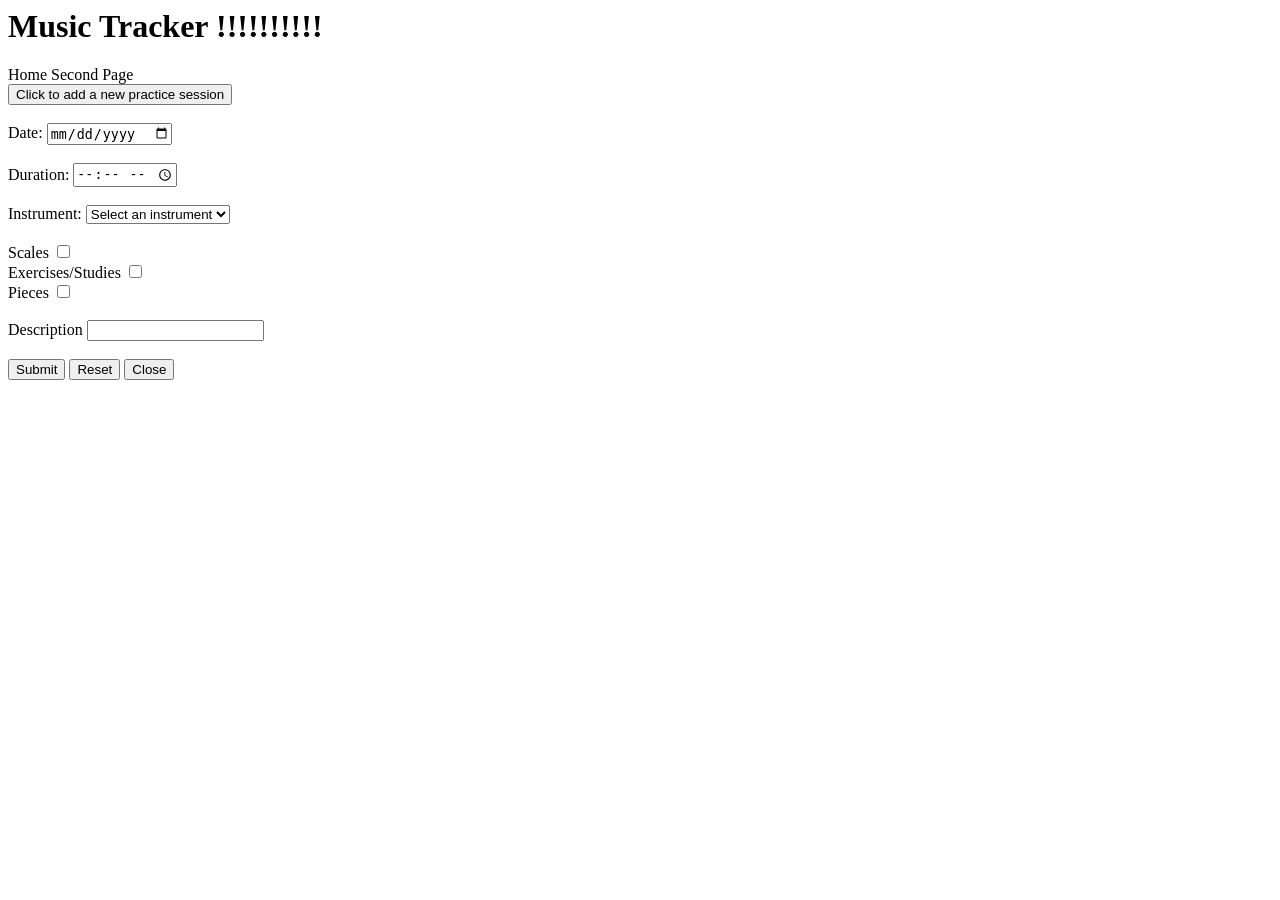
<file: src/main/resources/templates/index.html>
<html xmlns:th="http://www.thymeleaf.org">
    <head>
        <title>Practice Tracker</title>
        <link th:href="@{/styles.css}" type="text/css" rel="stylesheet">
        <script th:src="@{/form.js}"></script>
        <script th:src="@{/table.js}"></script>
        <script th:src="@{/instruments.js}"></script>
        <script th:src="@{/delete_entry.js}"></script>
    </head>

    <body>
        <div class="title">
            <h1>Music Tracker !!!!!!!!!!</h1>
        </div>

        <div class="navbar">
            <a th:href="@{/}">Home</a>
            <a th:href="@{/second}">Second Page</a>
        </div>

        <button type="button" onclick="showForm()">Click to add a new practice session</button> 
        <div id="form">
            <form action="#" th:action="@{/}" method="post" th:object="${practiceLog}">
                <br>
                <label for="date">Date:</label>
                <input type="date" id="date" name="date" th:attr="max=${today}" th:field="*{date}" required>
                <br>
                <br>
                <label for="duration">Duration:</label>
                <input type="time" id="duration" name="duration" min="0" max="24" step="60" th:field="*{duration}" required>
                <br>
                <br>
                <label for="instrument">Instrument:</label>
                <select id="instrument" name="instrument" onchange="if(this.value === 'add') addInstruments();" th:field="*{instrument}" required>
                    <option value="">Select an instrument</option>
                    <option value="add">Add Instrument</option>
                </select>
                <script th:inline="javascript">showInstruments([[${options}]])</script>
                <br>
                <br>
                <label for="scales">Scales</label>
                <input type="checkbox" id="scales" name="scales" value="true" th:field="*{scales}">
                <br>
                <label for="exercises">Exercises/Studies</label>
                <input type="checkbox" id="exercises" name="exercises" value="true" th:field="*{exercises}">
                <br>
                <label for="pieces">Pieces</label>
                <input type="checkbox" id="pieces" name="pieces" value="true" th:field="*{pieces}">
                <br>
                <br>
                <label for="description">Description</label>
                <input type="longtext" id="description" name="description" th:field="*{description}">
                <br>
                <br>
                <input type="submit" value="Submit">
                <input type="Reset" value="Reset">
                <button type="Reset" onclick="hideForm()">Close</button>
            </form>
        </div>

        <div class="practice_log">
            <table id="table"></table>
            <script th:inline="javascript">showTable([[${data}]], [[${id}]]);</script>       
        </div>

    </body>
</html>
</file>
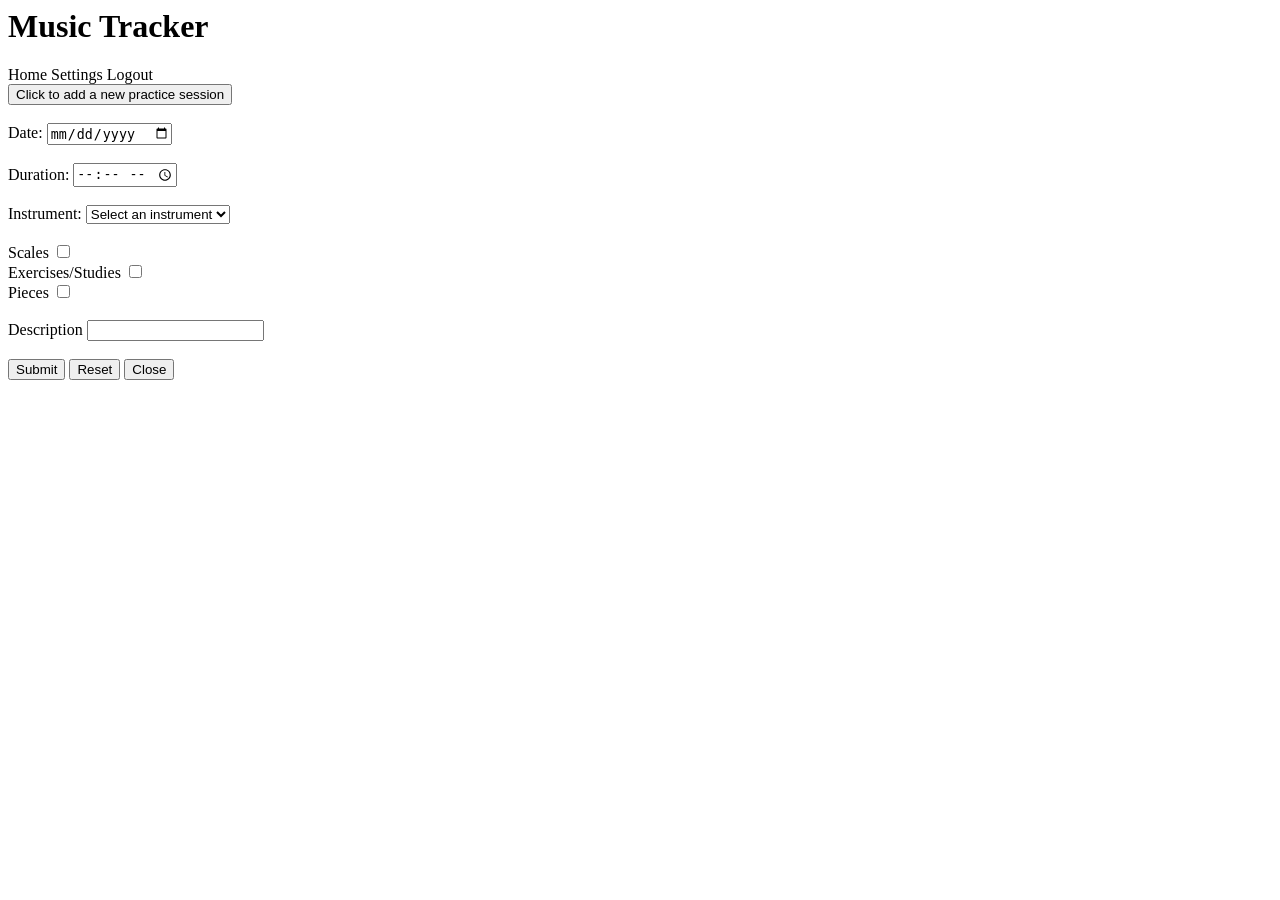
<file: src/main/resources/templates/home.html>
<html xmlns:th="http://www.thymeleaf.org">
    <head>
        <title>Practice Tracker</title>
        <link th:href="@{/styles.css}" type="text/css" rel="stylesheet">
        <script th:src="@{/form.js}"></script>
        <script th:src="@{/table.js}"></script>
        <script th:src="@{/instruments.js}"></script>
        <script th:src="@{/delete_entry.js}"></script>
        <script th:src="@{/edit_entry.js}"></script>
        <script th:src="@{/colors.js}"></script>
    </head>

    <body>
        <script th:inline="javascript">setColor([[${user.getColor()}]])</script>

        <div class="title">
            <h1>Music Tracker</h1>
        </div>

        <div class="navbar">
            <a th:href="@{/home}">Home</a>
            <a th:href="@{/settings}">Settings</a>
            <a th:href="@{/login}">Logout</a>
        </div>

        <button type="button" onclick="showForm()">Click to add a new practice session</button> 
        <div id="form">
            <form action="#" th:action="@{/home}" method="post">
                <br>
                <label for="date">Date:</label>
                <input type="date" id="date" name="date" th:attr="max=${today}" required>
                <br>
                <br>
                <label for="duration">Duration:</label>
                <input type="time" id="duration" name="duration" min="0" max="24" step="60" required>
                <br>
                <br>
                <label for="instrument">Instrument:</label>
                <select id="instrument" name="instrument" onchange="if (this.value === 'add') addInstruments();" required>
                    <option value="">Select an instrument</option>
                    <option value="add">Add Instrument</option>
                </select>
                <script th:inline="javascript">showInstruments([[${instruments}]], [[${options}]])</script>
                <br>
                <br>
                <label for="scales">Scales</label>
                <input type="checkbox" id="scales" name="scales" value="true">
                <br>
                <label for="exercises">Exercises/Studies</label>
                <input type="checkbox" id="exercises" name="exercises" value="true">
                <br>
                <label for="pieces">Pieces</label>
                <input type="checkbox" id="pieces" name="pieces" value="true">
                <br>
                <br>
                <label for="description">Description</label>
                <input type="longtext" id="description" name="description">
                <br>
                <br>
                <input type="submit" value="Submit" id="submit">
                <input type="Reset" value="Reset">
                <button type="Reset" onclick="hideForm()">Close</button>
            </form>
        </div>

        <div class="practice_log">
            <table id="table"></table>
            <script th:inline="javascript">showTable([[${data}]], [[${instruments}]]);</script>       
        </div>

    </body>
</html>
</file>
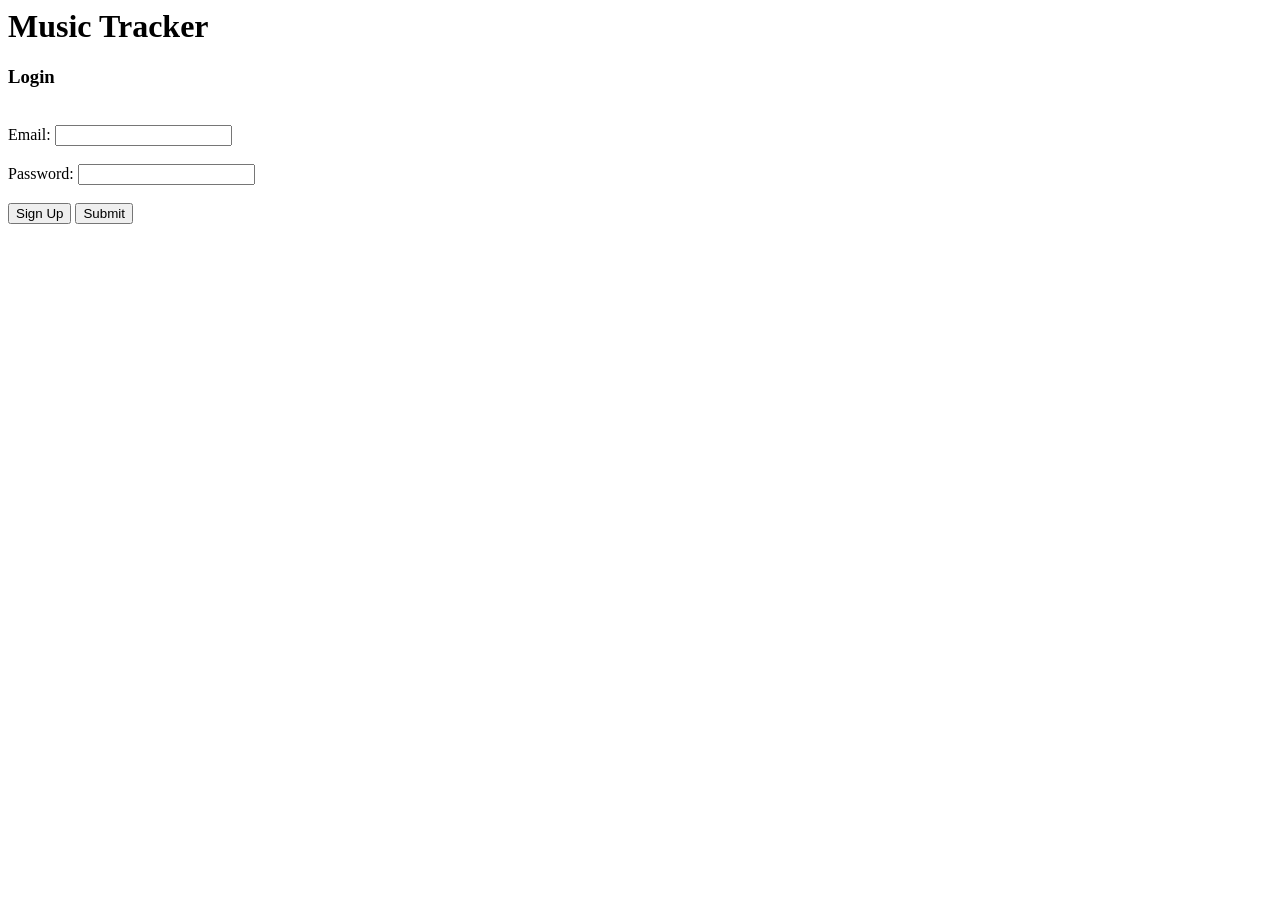
<file: src/main/resources/templates/login.html>
<html xmlns:th="http://www.thymeleaf.org">
    <head>
        <title>Practice Tracker</title>
        <link th:href="@{/styles.css}" type="text/css" rel="stylesheet">
    </head>

    <body>
        <div class="title">
            <h1>Music Tracker</h1>
        </div>

        <div id="form">
            <form style="visibility: visible" action="#" th:action="@{/}" method="post">
                <h3>Login</h3>
                <br>
                <label for="email">Email:</label>
                <input type="email" id="email" name="email" required>
                <br>
                <br>
                <label for="password">Password:</label>
                <input type="password" id="password" name="password" required>
                <br>
                <br>
                <button type="button" th:onclick="|window.location.href='@{/sign-up}'|">Sign Up</button>
                <input type="submit" value="Submit" id="submit">
            </form>
        </div>
    </body>
</html>
</file>
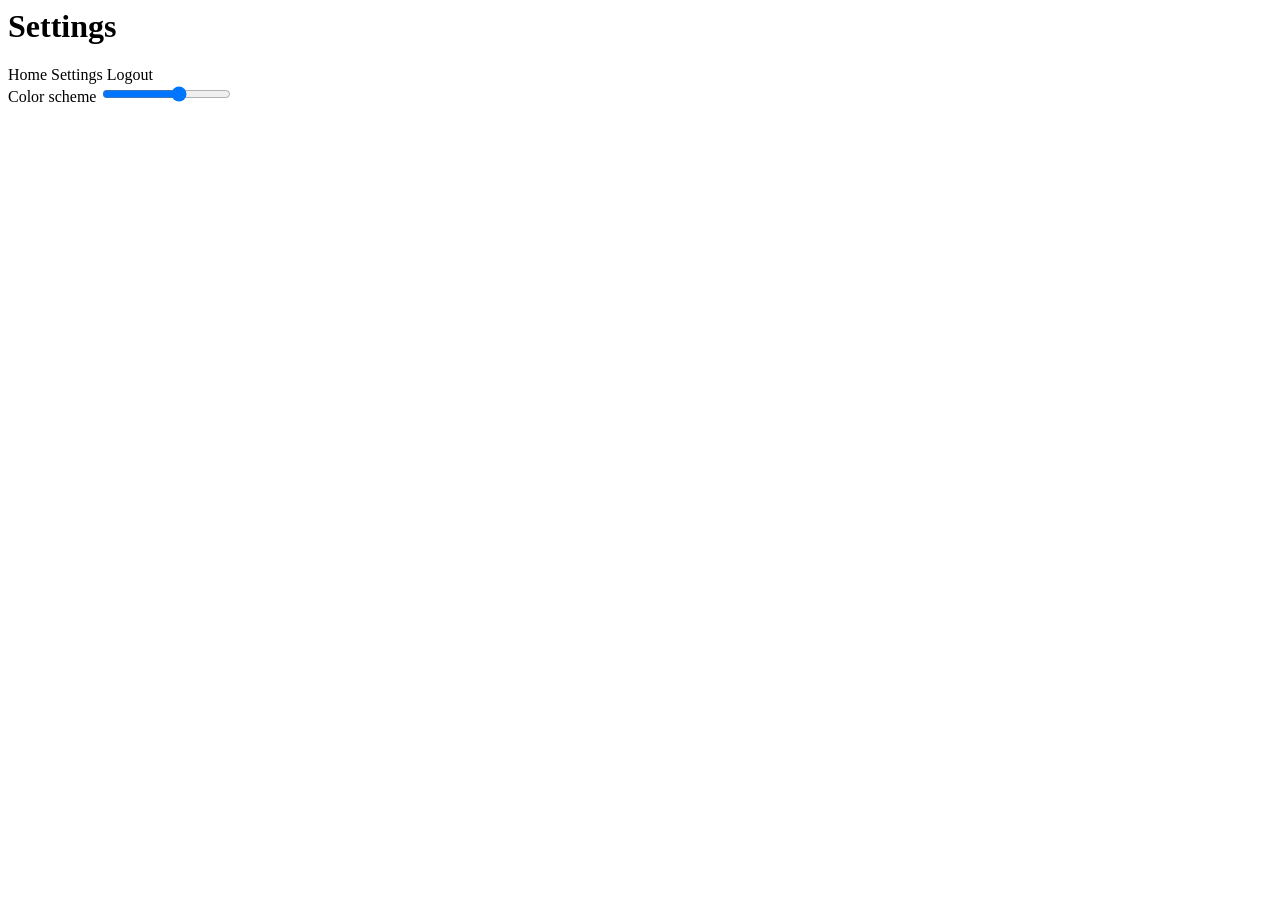
<file: src/main/resources/templates/settings.html>
<html>
    <head xmlns:th="http://www.thymeleaf.org">
        <title>Practice Tracker</title>
        <link th:href="@{/styles.css}" type="text/css" rel="stylesheet">
        <script th:src="@{/table.js}"></script>
        <script th:src="@{/delete_entry.js}"></script>
        <script th:src="@{/colors.js}"></script>
    </head>
    <body>
        <script th:inline="javascript">setColor([[${account.getColor()}]])</script>

        <div class ="title">
            <h1>Settings</h1>
        </div>
        <div class="navbar">
            <a th:href="@{/home}">Home</a>
            <a th:href="@{/settings}">Settings</a>
            <a th:href="@{/login}">Logout</a>
        </div>

        <label for="hue">Color scheme</label>
        <input id="hue" type="range" min="1" max="360" value="220">
        <script th:inline="javascript">colorSlider([[${account.getId()}]]);</script>

        <div class="practice_log">
            <table id="table"></table>
            <script th:inline="javascript">instrumentTable([[${user}]], [[${instruments}]]);</script>       
        </div>

    </body>
</html>
</file>
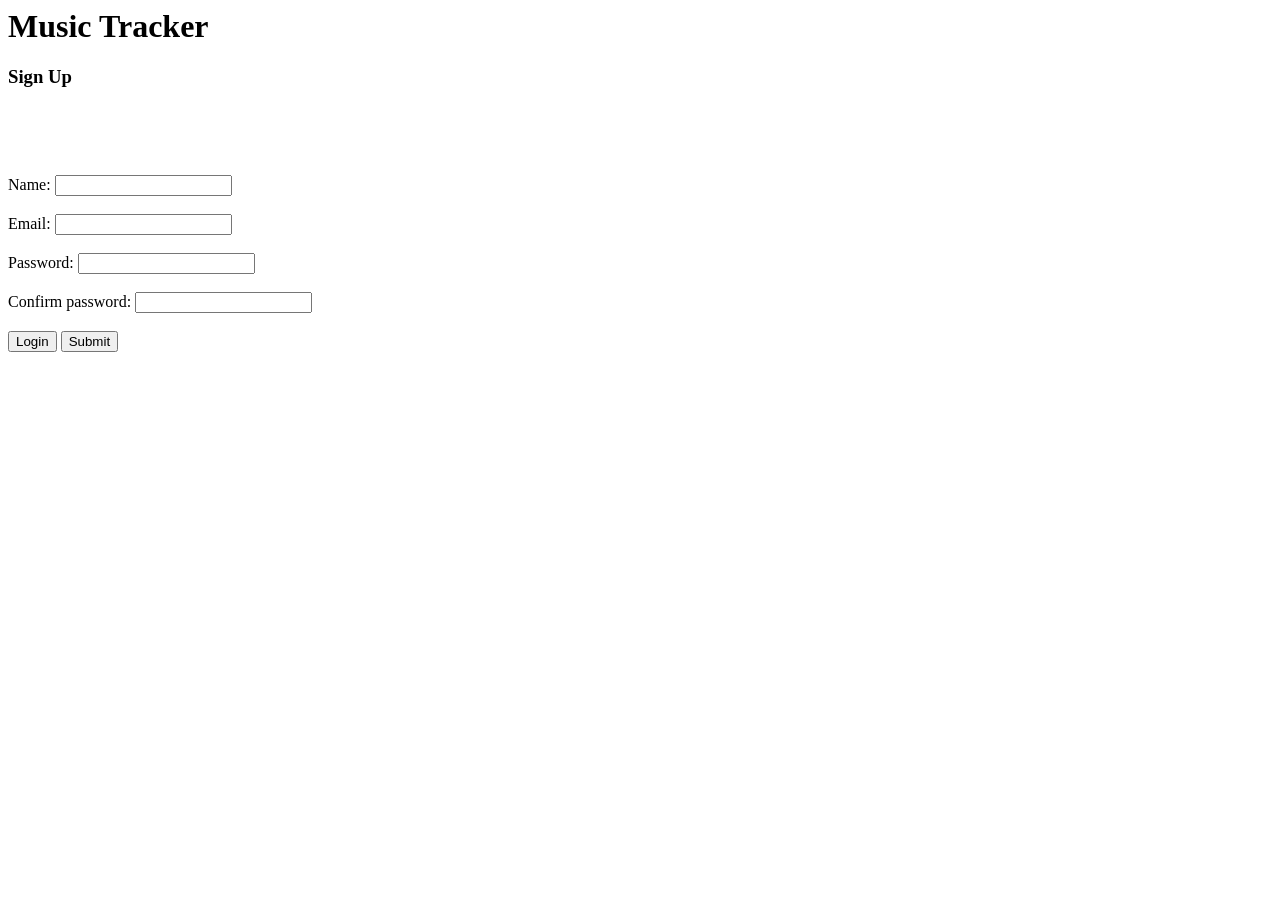
<file: src/main/resources/templates/signup.html>
<html xmlns:th="http://www.thymeleaf.org">
    <head>
        <title>Practice Tracker</title>
        <link th:href="@{/styles.css}" type="text/css" rel="stylesheet">
    </head>

    <body>
        <div class="title">
            <h1>Music Tracker</h1>
        </div>

        <div id="form">
            <form style="visibility: visible" action="#" th:action="@{/sign-up}" th:object="${user}" method="post">
                <h3>Sign Up</h3>
                <br>
                <p style="visibility: hidden; color: red;">Password do not match, please try again</p>
                <label for="name">Name:</label>
                <input type="text" id="name" name="name" required>
                <br>
                </br>
                <label for="email">Email:</label>
                <input type="email" id="email" name="email" required>
                <br>
                <br>
                <label for="password">Password:</label>
                <input type="password" id="password" name="password" required>
                <br>
                <br>
                <label for="password">Confirm password:</label>
                <input type="password" id="password" name="confirm-password" required>
                <br>
                <br>
                <button type="button" th:onclick="|window.location.href='@{/login}'|">Login</button>
                <input type="submit" value="Submit" id="submit">
            </form>
        </div>
    </body>
</html>
</file>
